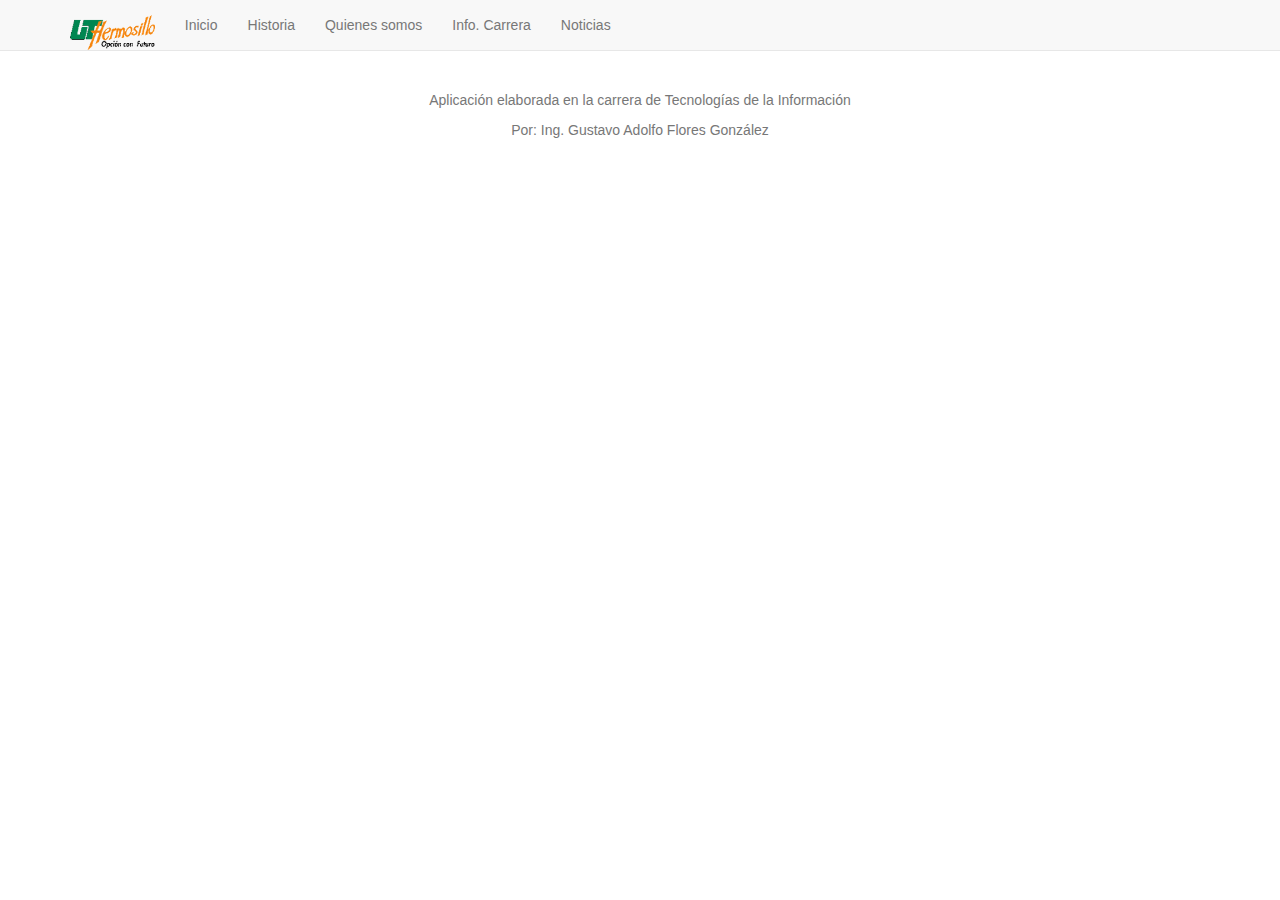
<file: index.html>
<!DOCTYPE html>
<html>
    <head>
        <meta charset="utf-8" />
        <meta name="format-detection" content="telephone=no" />
        <!-- WARNING: for iOS 7, remove the width=device-width and height=device-height attributes. See https://issues.apache.org/jira/browse/CB-4323 -->
        <!--<meta name="viewport" content="user-scalable=no, initial-scale=1, maximum-scale=1, minimum-scale=1, width=device-width, height=device-height, target-densitydpi=device-dpi" />-->
        <meta name="viewport" content="width=device-width, initial-scale=1.0, maximum-scale=1.0, target-densitydpi=medium-dpi, user-scalable=0">
        <link rel="stylesheet" type="text/css" href="css/style.css" />
        
        <script type="text/javascript" src="js/iscroll/iscroll.js"></script>
        <script type="text/javascript" src="js/jquery-1.11.1.min.js"></script>
        <link href="lib/tb/css/bootstrap.min.css" rel="stylesheet">
        <style>
            .icon-bar{display:block;width:22px;height:2px;border-radius:1px;background-color: black;}
        </style>
        <title>INFO TIC</title>
    </head>
    <body>
        <div id="navbar" class="navbar navbar-default navbar-fixed-top" role="navigation">
          <div class="container">
            <div class="navbar-header">
              <button id="nav-toggle" class="navbar-toggle" type="button" data-toggle="collapse" data-target=".bs-navbar-collapse">
                <span class="sr-only">Toggle navigation</span>
                <span class="icon-bar"></span>
                <span class="icon-bar"></span>
                <span class="icon-bar"></span>
              </button>
              <a href="#" class="navbar-brand"><img class="logouth" src="img/logouth.gif"></a>
            </div>
            <div id="nav-collapse" class="collapse navbar-collapse bs-navbar-collapse" role="navigation">
              <ul class="nav navbar-nav">
                <li>
                  <a href="#" onclick="app.getPage('content/principal.html')">Inicio</a>
                </li>
                <li>
                  <a href="#" onclick="app.getPage('content/historia.html')">Historia</a>
                </li>
                <li>
                  <a href="#" onclick="app.getPage('content/quienessomos.html')">Quienes somos</a>
                </li>
                <li>
                  <a href="#" onclick="app.getPage('content/infocarrera.html')">Info. Carrera</a>
                </li>
                <!--<li>
                  <a href="#" onclick="app.getPage('content/cursos.html')">Cursos</a>
                </li>-->
                <li>
                  <a href="#" onclick="app.getExternalData()">Noticias</a>
                </li>
              </ul>
              <ul class="nav navbar-nav navbar-right">
                <!--<li><a href="http://expo.getbootstrap.com" onclick="_gaq.push(['_trackEvent', 'Navbar', 'Community links', 'Expo']);">Expo</a></li>
                <li><a href="http://blog.getbootstrap.com" onclick="_gaq.push(['_trackEvent', 'Navbar', 'Community links', 'Blog']);">Blog</a></li>-->
              </ul>
            </div>
          </div>
        </div>
        
        
        <div class="app bs-docs-header" id="container">
            <div id='divInfo' class="container">
                <div id='scroller'></div>
            </div>
            
        </div>
        <script src="lib/tb/js/bootstrap.min.js"></script>
        <script type="text/javascript" src="js/index.js"></script>
        <script type="text/javascript">
            app.initialize();
        </script>
    </body>
</html>
</file>
<file: css/style.css>
.logouth {
    height:35px;
}

.imageviewer {
    width: 100%;
    height: 300px;
    overflow: auto;
}

#scroller {
    color: #777;
}
.titulo {
    font-size: 11pt;
    font-weight: bolder;
    
}

html{font-family:sans-serif;-webkit-text-size-adjust:100%;-ms-text-size-adjust:100%}

body {
        
    /*color: #777777;*/
    /*margin: 0;*/
    /*overflow: hidden;*/
    /*min-height: 2000px;*/
    padding-top: 90px;
    
    font-size-adjust: auto;
}

media="screen"
* {
-webkit-text-size-adjust: none;
-webkit-box-sizing: border-box;
-moz-box-sizing: border-box;
box-sizing: border-box;
}


a {
    color: #777777;
    text-decoration: none;
}
a:hover{
    color: #777777
}
a:visited{
    color: #777777
}
.app {
    height: 100%;
    width: 100%;
}

#appmenu{
    background-color: #F6F6F6;
}
#divInfo {
    text-align: justify;
    
    height:100%;
    color: #000000;
    
}
.row {
    height: 100%;
}
.bloque2{
    height: auto;
}
</file>
